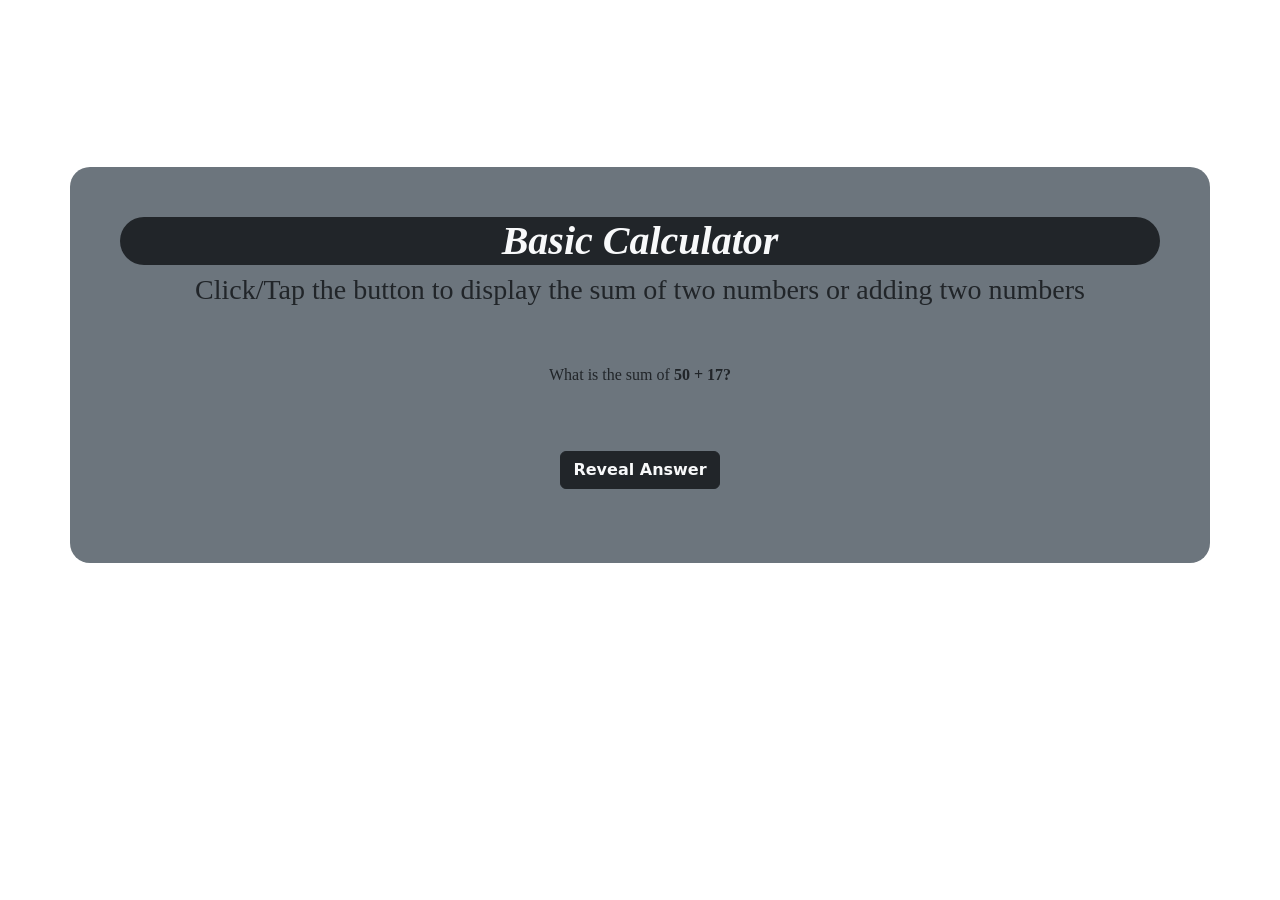
<file: index.html>
<!DOCTYPE html>
<html lang="en">
<head>
    <meta charset="UTF-8">
    <meta name="viewport" content="width=device-width, initial-scale=1.0">
    <title>Q3 Drill 1</title>
    <link rel="stylesheet" href="https://cdn.jsdelivr.net/npm/bootstrap@5.3.3/dist/css/bootstrap.min.css">
    <style>
        #haed{
            border-radius: 45px;
        }
        
         #calcula{
            padding: 50px;
            border-radius: 20px;
            text-align: center;
            margin-top: 167px;
            text-decoration-color: aqua;
        }

        h1, h3{
            font-family: Montserrat Sans;
        }

        p{
            font-family: Cascadia Code;
        }
        
    </style>
</head>
<body>
    <div class="container bg-secondary" id="calcula">
        <div class="container bg-dark" id="haed">
            <h1 class="fst-italic text-light" id="head1"><b>Basic Calculator</b></h1>
        </div>

        <h3>
          Click/Tap the button to display the sum of two numbers or adding two numbers
        </h3>

        <br>
        <br>

        <p id="result1">
          What is the sum of <b>50 + 17?</b>
        </p>

        <br>
        <br>

        <button type="button" onclick="document.getElementById('result1').innerHTML=answer1;" class="btn btn-dark text-light">
          
          <b>Reveal Answer</b>
        
        </button>

        <br>
        <br>

    </div>

    <script>

        var $head1 = "Basic Calculator";

        var num1 = 50

        var num2 = 17

        var answer1 = "The answer is " + (num1 + num2) + "!";
      
    </script>

</body>
</html>
</file>
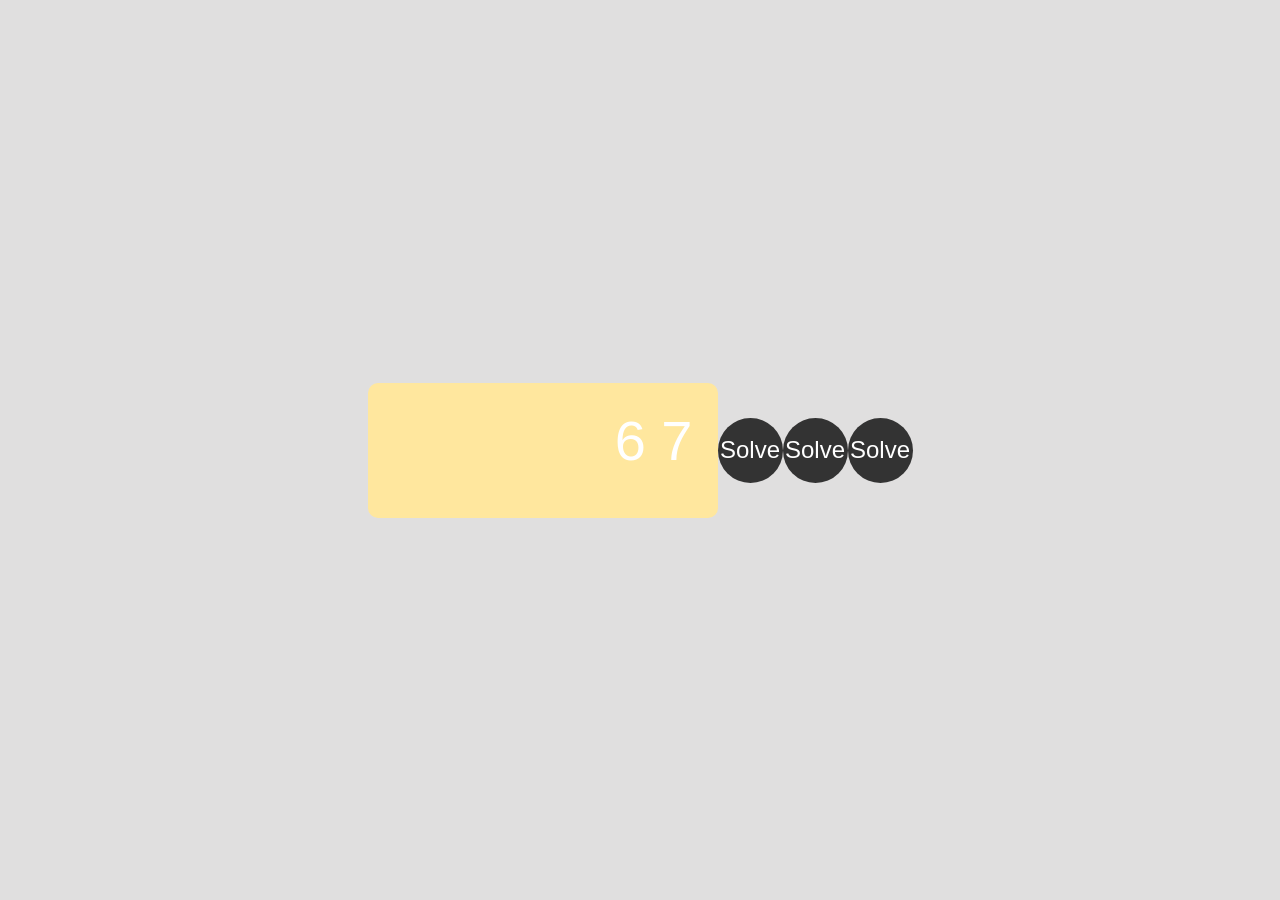
<file: Q3_Drill 1.html>
<!DOCTYPE html>
<html lang="en">
  <head>
    <meta charset="UTF-8" />
    <meta name="viewport" content="width=device-width, initial-scale=1.0" />
    <title>Q3_Drill 1</title>
    <link rel="stylesheet" href="style1.css" />
  </head>
  <body>
     <div class="container">
              <div class="calcu-text">
        <p name="user-input" id="user-input">6 7  </p>
      </div>
     </div>



    
          <button type="button" onclick="alert (6+7);">Solve</button>
        <button type="button" onclick="document.getElementById('result1').innerHTML=answer;">Solve</button>
        <button type="button" onclick="document.write(answer);">Solve</button>

        <script>
            var $head1 = "Basic Calculator 1.0";
            var num1 = document.getElementById("num1").value;
      
   


  </body>
</html>
</file>
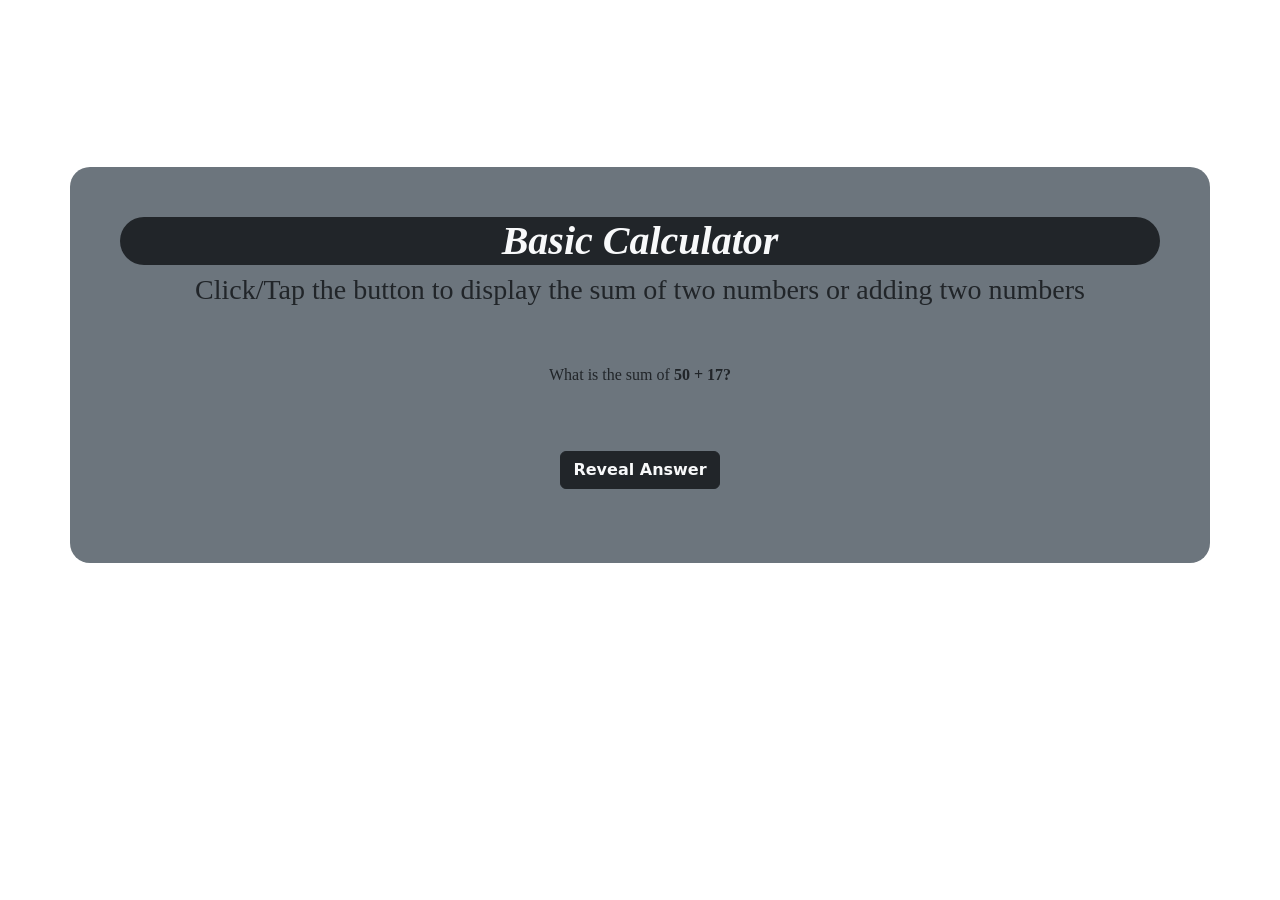
<file: Q3_Drill1.html>
<!DOCTYPE html>
<html lang="en">
<head>
    <meta charset="UTF-8">
    <meta name="viewport" content="width=device-width, initial-scale=1.0">
    <title>Q3 Drill 1</title>
    <link rel="stylesheet" href="https://cdn.jsdelivr.net/npm/bootstrap@5.3.3/dist/css/bootstrap.min.css">
    <style>
        #haed{
            border-radius: 45px;
        }
        
         #calcula{
            padding: 50px;
            border-radius: 20px;
            text-align: center;
            margin-top: 167px;
            text-decoration-color: aqua;
        }

        h1, h3{
            font-family: Montserrat Sans;
        }

        p{
            font-family: Cascadia Code;
        }
        
    </style>
</head>
<body>
    <div class="container bg-secondary" id="calcula">
        <div class="container bg-dark" id="haed">
            <h1 class="fst-italic text-light" id="head1"><b>Basic Calculator</b></h1>
        </div>

        <h3>
          Click/Tap the button to display the sum of two numbers or adding two numbers
        </h3>

        <br>
        <br>

        <p id="result1">
          What is the sum of <b>50 + 17?</b>
        </p>

        <br>
        <br>

        <button type="button" onclick="document.getElementById('result1').innerHTML=answer1;" class="btn btn-dark text-light">
          
          <b>Reveal Answer</b>
        
        </button>

        <br>
        <br>

    </div>

    <script>

        var $head1 = "Basic Calculator";

        var num1 = 50

        var num2 = 17

        var answer1 = "The answer is " + (num1 + num2) + "!";
      
    </script>

</body>
</html>
</file>
<file: style1.css>
* {
  margin: 0;
  padding: 0;
  font-family: "Helvetica Neue", sans-serif;
  box-sizing: border-box;
}

body {
  background-color: #6b636334;
  min-height: 100vh;
  display: flex;
  align-items: center;
  justify-content: center;
}

.container {
  background: #ffe79e;
  padding: 25px;
  width: 350px;
  border-radius: 10px;
}

.calcu-text {
  margin-bottom: 20px;
  padding-left: 5px;
}

.calcu-text p {
  width: 100%;
  font-size: 3.5rem;
  text-align: end;
  background: transparent;
  color: #fff;
  border: none;
  outline: none;
  word-wrap: break-word;
  word-break: break-all;
}

button {
  background: #333333;
  color: #fff;
  font-size: 1.5rem;
  border: none;
  border-radius: 70%;
  cursor: pointer;
  height: 65px;
  width: 65px;
}

button:active,
button:focus {
  filter: brightness(120%);
}

.calc-keys {
  display: grid;
  grid-template-columns: repeat(4, 1fr);
  grid-row-gap: 15px;
  grid-column-gap: 10px;
}

.key-zero {
  grid-column: span 2;
  width: 100%;
  border-radius: 30px;
}

.key-operate {
  background: #ff9501;
}

.key-others {
  background: #a6a6a6;
  color: #000000;
}
</file>
